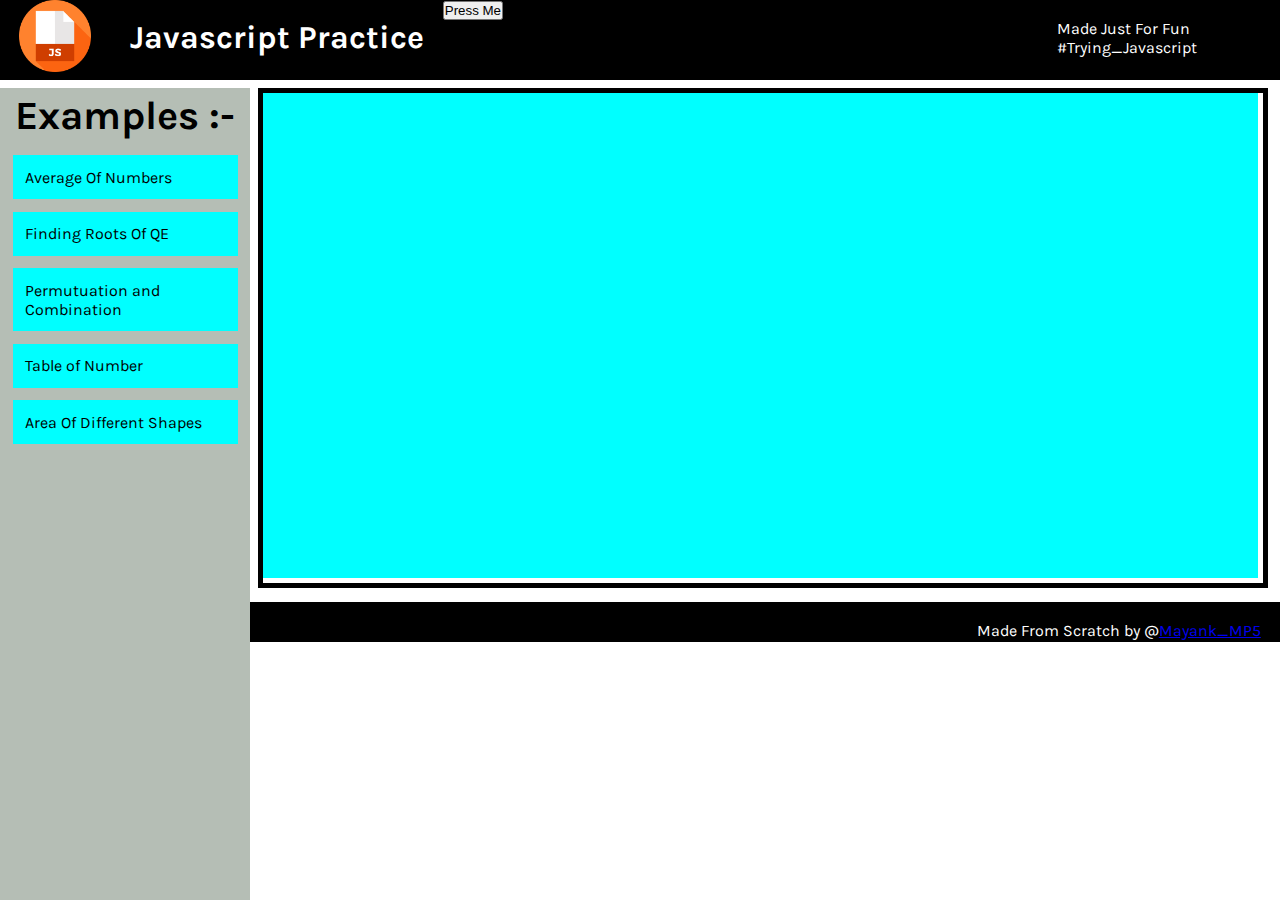
<file: index.html>
<!DOCTYPE html>
<html>
<head>
    <meta charset="utf-8" />
    <meta http-equiv="X-UA-Compatible" content="IE=edge">
    <title>Getting Started With Javascript|Mayank_MP5</title>
    <link rel="icon" href="Images/logo/logo.png">
    <meta name="viewport" content="width=device-width, initial-scale=1">
    <link rel="stylesheet" type="text/css" media="screen" href="" id="home1"/>
    <link rel="stylesheet" type="text/css" media="screen" href="" id="home2"/>
    <link rel="stylesheet" type="text/css" media="screen" href="" id="getl"/>
    <link rel="stylesheet" type="text/css" media="screen" href="" id="manually"/>
    
    <link rel="stylesheet" href="" id="csslink">
</head>
<body>

    <script src="js/iframe.js"></script>
    <script src="css/responsive/responsive_js.js"></script>
    <!---Navbar Stating Title of the Page -->
    <div class="navbar">
        <img src="Images/Logo/logo.png">
        <h1>Javascript Practice</h1>
        <p>Made Just For Fun<br>#Trying_Javascript</p>
        <button onclick="showbar()">Press Me</button>
    </div>
    <script>
    showbar();
    setInterval(showbar(),500);
    </script>
    <select id="mobile_select">
        <option value='1'>Average Calculation</option>
        <option value='2'>Finding Roots Of QE</option>
        <option value='3'>Permutuation And Combination</option>
        <option value='4'>Table Generator</option>
        <option value='5'>Area of Different Shapes</option>
    </select>
    <button onclick="mobilegetlist()" id="getlist">Get List</button>

    <!--- Left Section List with Links -->
    <div class="fixedleftbar" id="leftbar" style="display:block">
        <h1 style="text-align:center;font-size:40px">Examples :-</h1>
        <ul>
            <li><div onclick = "clicked(1)"><a id='avg'>Average Of Numbers</a></div></li>
            <li><div onclick="clicked(2)"><a id='roots'>Finding Roots Of QE</a></div></li>
            <li><div onclick = "clicked(3)"><a id='pandc'>Permutuation and Combination</a></div></li>
            <li><div onclick="clicked(4)"><a id='table'>Table of Number</a></div></li>
            <li><div onclick="clicked(5)"><a id='area'>Area Of Different Shapes</a></div></li>
        </ul>
    </div>
   
    <!-- Wrapper Area -->
    <div class="iframe_wrapper" id="iframe_wrapper">
        <iframe id="iframe_used" src="about:blank"></iframe>
    </div>
    <!--Footer-->
    <div class="foot">
        <p>Made From Scratch by @<a href="https://github.com/Mayank-MP05">Mayank_MP5</a></p>
    </div>

    <script>
    
    </script>


</body>
</html>
</file>
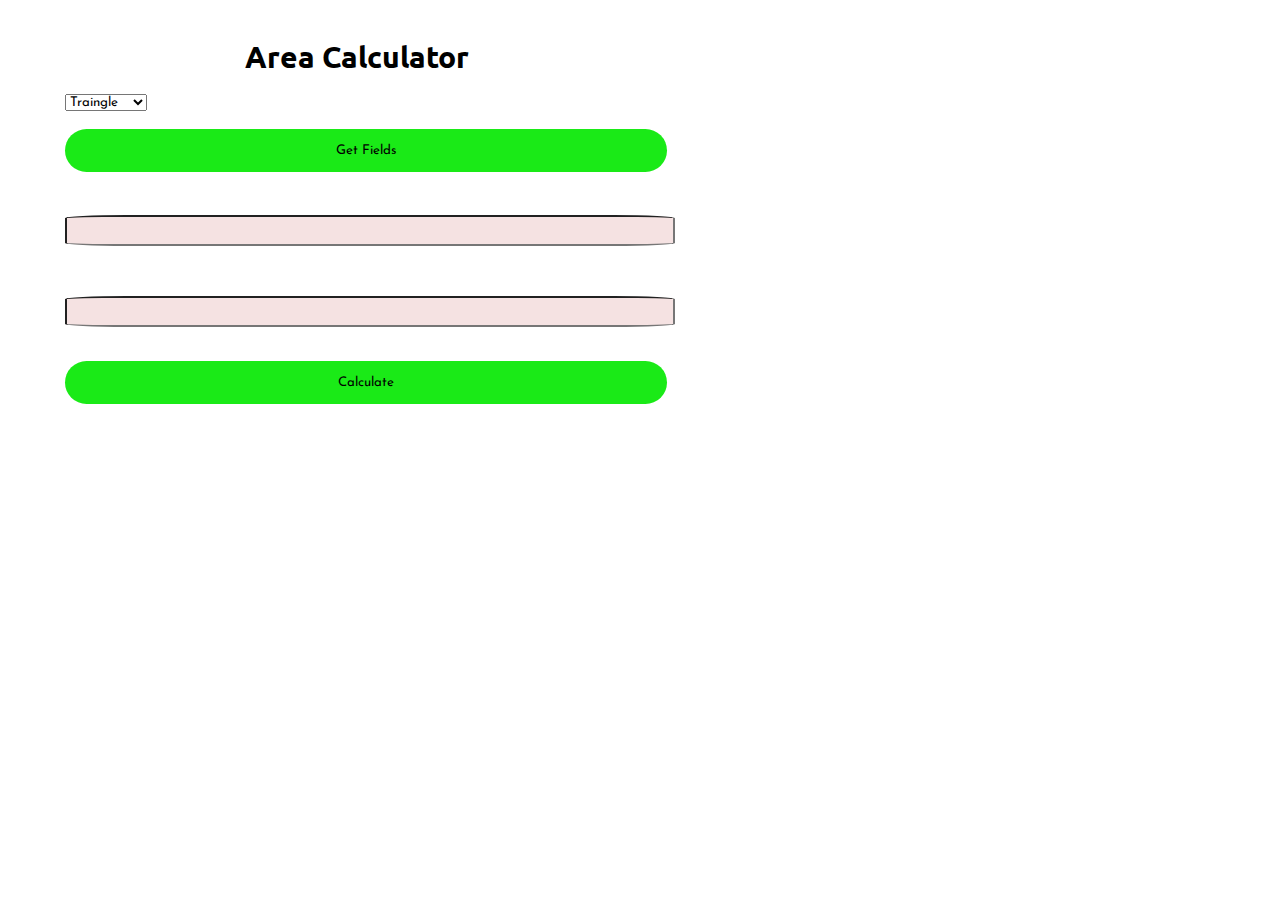
<file: pages/area.html>
<!DOCTYPE html>
<html lang="en">
<head>
    <meta charset="UTF-8">
    <meta name="viewport" content="width=device-width, initial-scale=1.0">
    <meta http-equiv="X-UA-Compatible" content="ie=edge">
    <link rel="stylesheet" href="pages_css/page_style.css">
    <link rel="stylesheet" href="pages_css/page_responsive.css">

</head>
<body>

    <div class="wrapper">
        <h1>Area Calculator</h1>

        <select id="input_select">
            <option value="3">Traingle</option>

            <option value="4">Rectangle</option>
            
            <option value="0">Circle</option>
        </select>
        <button onclick="getf()">Get Fields</button>
        <h1 id="titlearea"></h1>

        <label id="l1"></label><br>
        <input id="i1" type="text" name="len"><br><br>
        
        <label id="l2"></label><br>
        <input id="i2" type="text" name="bre"><br><br>
        <button onclick="calcarea()">Calculate</button>

        <p id="op"></p>

    </div>
    <script>
    
        function calcarea(){
            var num = document.getElementById('input_select').value;
          
            if(num == 3){
                var b = document.getElementById('i1').value;
                var h = document.getElementById('i2').value;
                var area = 0.5 * b * h;
                document.getElementById('op').innerHTML = "Area = "+ area;
            }else if(num == 4){
                var l = document.getElementById('i1').value;
                var b = document.getElementById('i2').value;
                var area = l * b;
                document.getElementById('op').innerHTML = "Area = "+ area;
            }else{
                var r = document.getElementById('i1').value;
                       
                var area = 3.14 * r * r;
                document.getElementById('op').innerHTML = "Area = "+ area;
            }
        }
    
        function getf(){
            var i = document.getElementById('input_select').value;
            
            
            if(i == 3){
                         document.getElementById('l1').innerHTML = "Enter The Base Of Traingle";
                         document.getElementById('titlearea').innerHTML = "Area Of Traingle";
                         document.getElementById('l2').innerHTML = "Enter The Hieght Of Traingle";
                         
                         
            }else if(i == 4){

                         document.getElementById('l1').innerHTML = "Enter The Length Of Rectangle";
                         document.getElementById('titlearea').innerHTML = "Area Of Rectangle";
                         document.getElementById('l2').innerHTML = "Enter The Bredth of Rectangle";
                    
                        
            }else{
                        

                         document.getElementById('l1').innerHTML = "Enter The Radious Of Circle";
                         document.getElementById('titlearea').innerHTML = "Area Of Circle";
                         document.getElementById('l2').style.display = 'none';
                         document.getElementById('i2').style.display = 'none';
                       
            }
        }
    </script>
</body>
</html>
</file>
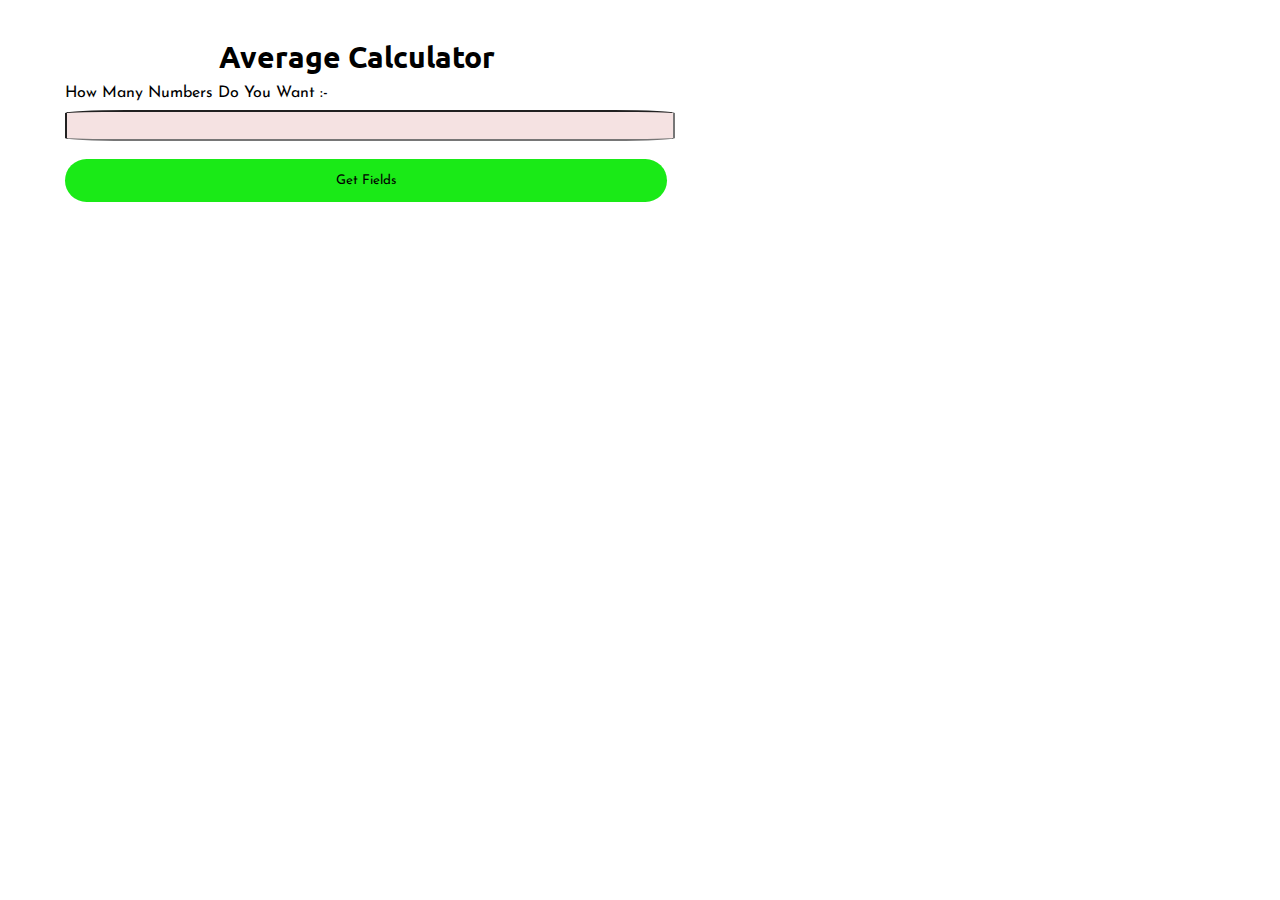
<file: pages/avg.html>
<!DOCTYPE html>
<html lang="en">
<head>
    <meta charset="UTF-8">
    <meta name="viewport" content="width=device-width, initial-scale=1.0">
    <meta http-equiv="X-UA-Compatible" content="ie=edge">
    <title>Average</title>
    <link rel="stylesheet" href="pages_css/page_style.css">
    <link rel="stylesheet" href="pages_css/page_responsive.css">

</head>
<body>
    <div class="wrapper">
        <h1>Average Calculator</h1>

        <label>How Many Numbers Do You Want :-</label><br>
        <input type="text" id="ip_col">
        <button onclick="getf()">Get Fields</button>
        <div id="op"></div>


    </div>

    <script>
        var code;

        function getf(){
            var n = document.getElementById('ip_col').value;
            var i;
            document.getElementById('op').innerHTML = "";
            code = document.getElementById('op').innerHTML;
            for(i = 0;i < n ;i++){
                code += document.getElementById('op').innerHTML = '<br><label>Enter the Value of Element no.</label><br><input type="text" id='+ i +'>';
                if(i == (n-1)){
                    code += document.getElementById('op').innerHTML = '<br><button onclick="calc()">Get Sum And Average</button>';
                }
            }
            document.getElementById('op').innerHTML = code;
        }

            function calc(){
            var n = document.getElementById('ip_col').value;
            var i;
            
            var sum = 0;
            for(i = 0; i < n;i++){
                sum = sum + parseInt(document.getElementById(i).value);
                console.log(i);
                console.log(sum);
            }
            console.log(sum);
            code += document.getElementById('op').innerHTML = "<br>Sum of The Inputs is "+sum;

            var Average = sum / n;
            code += document.getElementById('op').innerHTML = "<br>Average of The Inputs is "+Average;

            document.getElementById('op').innerHTML = code;
            }
        

    </script>

</body>
</html>
</file>
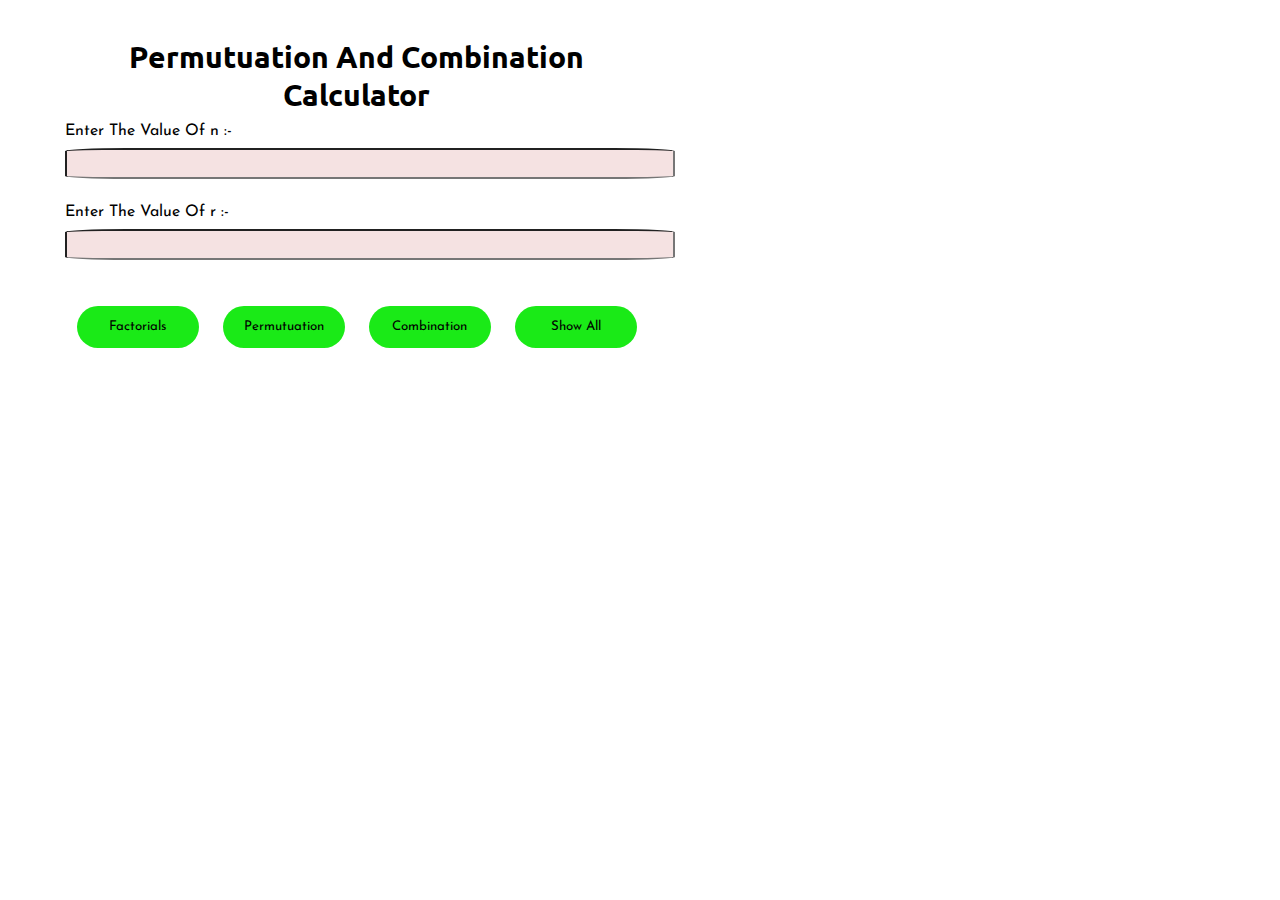
<file: pages/pandc.html>
<!DOCTYPE html>
<html lang="en">
<head>
    <meta charset="UTF-8">
    <meta name="viewport" content="width=device-width, initial-scale=1.0">
    <meta http-equiv="X-UA-Compatible" content="ie=edge">
    <link rel="stylesheet" href="pages_css/page_style.css">
    <link rel="stylesheet" href="pages_css/page_responsive.css">

</head>

<body>
    <style>

    </style>

    <div class="wrapper">
        <h1>Permutuation And Combination Calculator</h1>
        <label>Enter The Value Of n :- <br></label>
        <input type="text" id="n"><br><br>

        <label>Enter The Value Of r :- <br></label>
        <input type="text" id="r"><br><br>
    <div class="gris">
        <button onclick="showfact()">Factorials</button>
        <button onclick="showperm()">Permutuation</button>
        <button onclick="showcombi()">Combination</button>
        
        <button onclick="showall()">Show All</button>
    </div>
        <div id="op"></div>
    </div>
    <script>
        function showfact(){
            var n = document.getElementById('n').value ;
            var r = document.getElementById('r').value ;
            document.getElementById('op').innerHTML = "n! is = " + n +"! = "+fact(n)+"<br>r! is = " + r +"! = "+fact(r)+"<br>(n-r)! is = " + (n-r) +"! = "+fact(n-r)+"<br>";
        }

        function showperm(){
            var n = document.getElementById('n').value ;
            var r = document.getElementById('r').value ;
            document.getElementById('op').style.fontSize = "50px";
            document.getElementById('op').innerHTML = "<sup>n</sup>P<sub>r</sub> = "+perm();
        }

        function showcombi(){
            var n = document.getElementById('n').value ;
            var r = document.getElementById('r').value ;
            document.getElementById('op').style.fontSize = "50px";
            document.getElementById('op').innerHTML = "<sup>n</sup>C<sub>r</sub> = "+combi();
        }

        function showall(){
            var n = document.getElementById('n').value ;
            var r = document.getElementById('r').value ;        
            document.getElementById('op').style.fontSize = "50px";
            document.getElementById('op').innerHTML = "<sup>n</sup>C<sub>r</sub> = "+combi()+"<br><sup>n</sup>P<sub>r</sub> = "+perm();   
        }
        
        
    </script>

    <script>
            function fact(num){
                var i,fact;
                var num = num;
                fact =1;
                for(i = 1;i <= num;i++){
                    fact = fact * i;
                }
                return fact;
            }

            function perm(){
                var n = document.getElementById('n').value ;
                var r = document.getElementById('r').value ;
                var op;
                var numer,denom;
                numer = fact(n);
                denom = fact(n-r);
                op = numer/denom;
                return op;
            }

            function combi(){
                var n = document.getElementById('n').value ;
                var r = document.getElementById('r').value ;
                var op;
                var numer,denom;
                numer = fact(n);
                denom = fact(n-r)* fact(r);
                op = numer/denom;
                return op;
                console.log(op);
            }
            

            function print(){
                document.getElementById('op').innerHTML = "Value of Permutuation is "+perm()+ "<br>Value of Combination is "+combi();
            }
    </script>

</body>
</html>
</file>
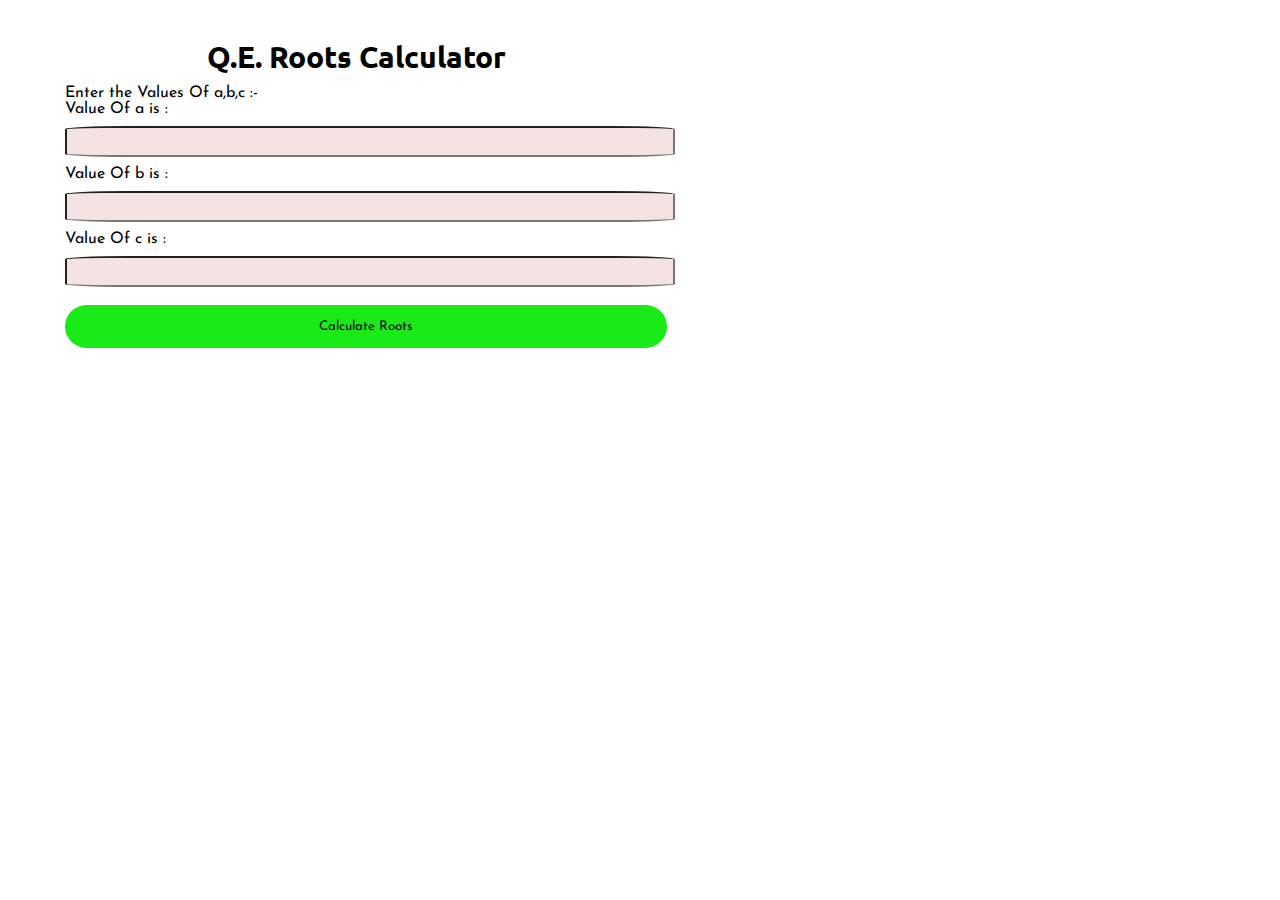
<file: pages/roots.html>
<!DOCTYPE html>
<html lang="en">
<head>
    <meta charset="UTF-8">
    <meta name="viewport" content="width=device-width, initial-scale=1.0">
    <meta http-equiv="X-UA-Compatible" content="ie=edge">
    <link rel="stylesheet" href="pages_css/page_style.css">
    <link rel="stylesheet" href="pages_css/page_responsive.css">

</head>


<body>
    <div class="wrapper">
        <h1>Q.E. Roots Calculator</h1>
        <label>Enter the Values Of a,b,c :-<br></label>
        <label>Value Of a is : </label><input type="text" id="a"><br>
        <label>Value Of b is : </label><input type="text" id="b"><br>
        <label>Value Of c is : </label><input type="text" id="c"><br>
        <button onclick="roots()">Calculate Roots</button>
        <div id="op"></div>
    </div>  
    
    <script>
        function roots(){
           var a = document.getElementById('a').value;
           var b = document.getElementById('b').value;
           var c = document.getElementById('c').value

            var d = b*b - 4*a*c;

            if(d < 0){
                document.getElementById('op').innerHTML = "Equation Has No Real Roots";

            }else{
            var d = Math.sqrt(d).toPrecision(2);

            var x1 = (-b + d)/(2 * a);
            var x2 = (-b - d)/(2 * a);

            document.getElementById('op').innerHTML = "Roots Of the Given QE is : "+x1+" And "+x2;
            }
        }
    </script>
</body>
</html>
</file>
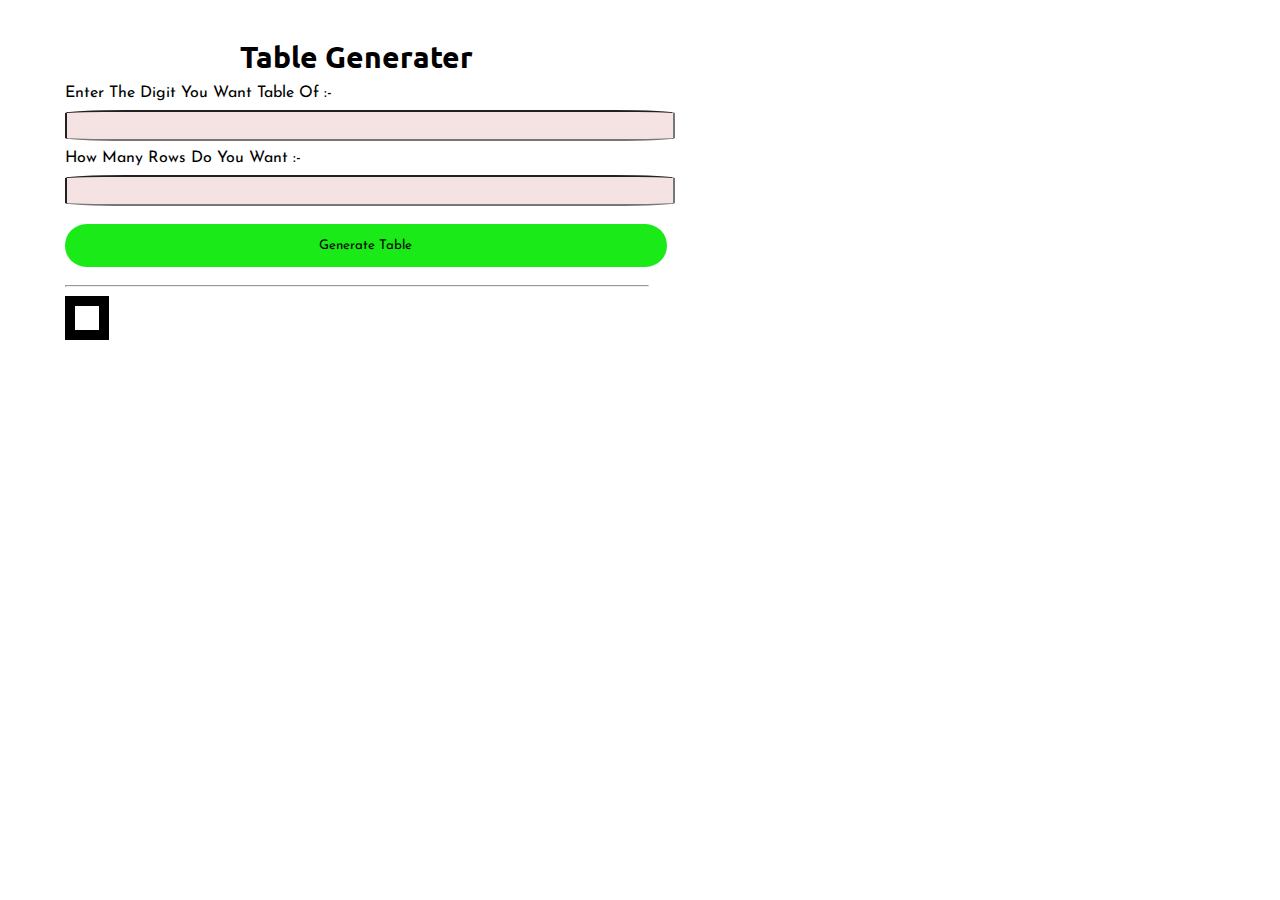
<file: pages/table.html>
<!DOCTYPE html>
<html lang="en">
<head>
    <meta charset="UTF-8">
    <meta name="viewport" content="width=device-width, initial-scale=1.0">
    <meta http-equiv="X-UA-Compatible" content="ie=edge">
    <link rel="stylesheet" href="pages_css/page_style.css">
    <link rel="stylesheet" href="pages_css/page_responsive.css">

</head>
<body>
    <style>
        
    </style>
    <div class="wrapper">
        <h1>Table Generater</h1>

        <label>Enter The Digit You Want Table Of :-</label><br>
        <input type="text" id="n"><br>

        <label>How Many Rows Do You Want :-</label><br>
        <input type="text" id="r"><br>

        <button onclick="generate()">Generate Table</button><hr>
        <table id="table_id"></table>
    </div>  

    <script>


        function generate(){


            var n = document.getElementById('n').value ;

            var r = document.getElementById('r').value ;


            var i;

            var code = "\
            <tr><th>Sr. No</th>\
            <th>Calculation</th>\
            <th>Answer</th></tr>";

            var code2 = '';

            for(i=1;i<=r;i++){
            var code3 = `<tr>\
                <td>` + i +`</td>\
                <td>`+ n +' X '+ i +`</td>\
                <td>`+ n * i +`</td>
            </tr>`; 

            code2 += code3;
            
            }

            var  codeall = code + code2;
            
            document.getElementById('table_id').innerHTML = codeall;

        }

    </script>
</body>
</html>
</file>
<file: pages/pages_css/page_style.css>
@import url('https://fonts.googleapis.com/css?family=Josefin+Sans');
@import url('https://fonts.googleapis.com/css?family=Ubuntu');


*{
    font-family: 'Josefin Sans', sans-serif;
    margin: 1.5%;
}

.wrapper{
    width: 50%;
}


.wrapper input{
    width: 100%;
    border-radius: 10%;
}

button{
    width: 100%;
    background-color: #1aea17;
    color: black;
    border-radius: 50vh;
    border: none;
    padding: 2.5%;
}

button:hover{
    background-color: #179215;

}

.wrapper h1{
    font-size: 30px;
    text-align: center;
    font-family: 'Ubuntu', sans-serif;
}

table{
    align-content: center;
}

input{
    background-color: rgb(245, 226, 226);
    border-radius: 50vh;
    height: 25px;
}

input:hover{
    background-color: white;
    color: black;
}

/* Table Page Styling */
#table_id{
    border: 10px solid black;
    padding: 2%;
}

th{
    border: 7px solid black;
    padding : 3.5%;      
}
td,tr{
    border: 5px solid black;
    padding: 2.5%;
}

/* PandC Page Styling */

.gris{
    display: flex;
}

.gris button{
    padding: 2.5%;
    grid-template-columns: 1fr 1fr;
    margin: 2%;
}
</file>
<file: pages/pages_css/page_responsive.css>
@import url('https://fonts.googleapis.com/css?family=Josefin+Sans');
@import url('https://fonts.googleapis.com/css?family=Ubuntu');

@media only screen and (max-width: 400px) {

*{
    padding: 3px;
    margin: 3px;
    align-content: center;
    align-items: center;
}


.wrapper{
    width: 100%;
    height: 100%;
}

.wrapper input{
    width: 90%;
    border-radius: 10px;
    height: 20px;
}

.wrapper label{
    font-size: 15px;
}

button{
    width: 90%;
}

.gris{
    display: flex;
    flex-direction: column;
    padding: 0%;
    align-content: center;
    align-items: center;
    text-align: center;
    width: 90%;
}

.gris button{

}

}
</file>
